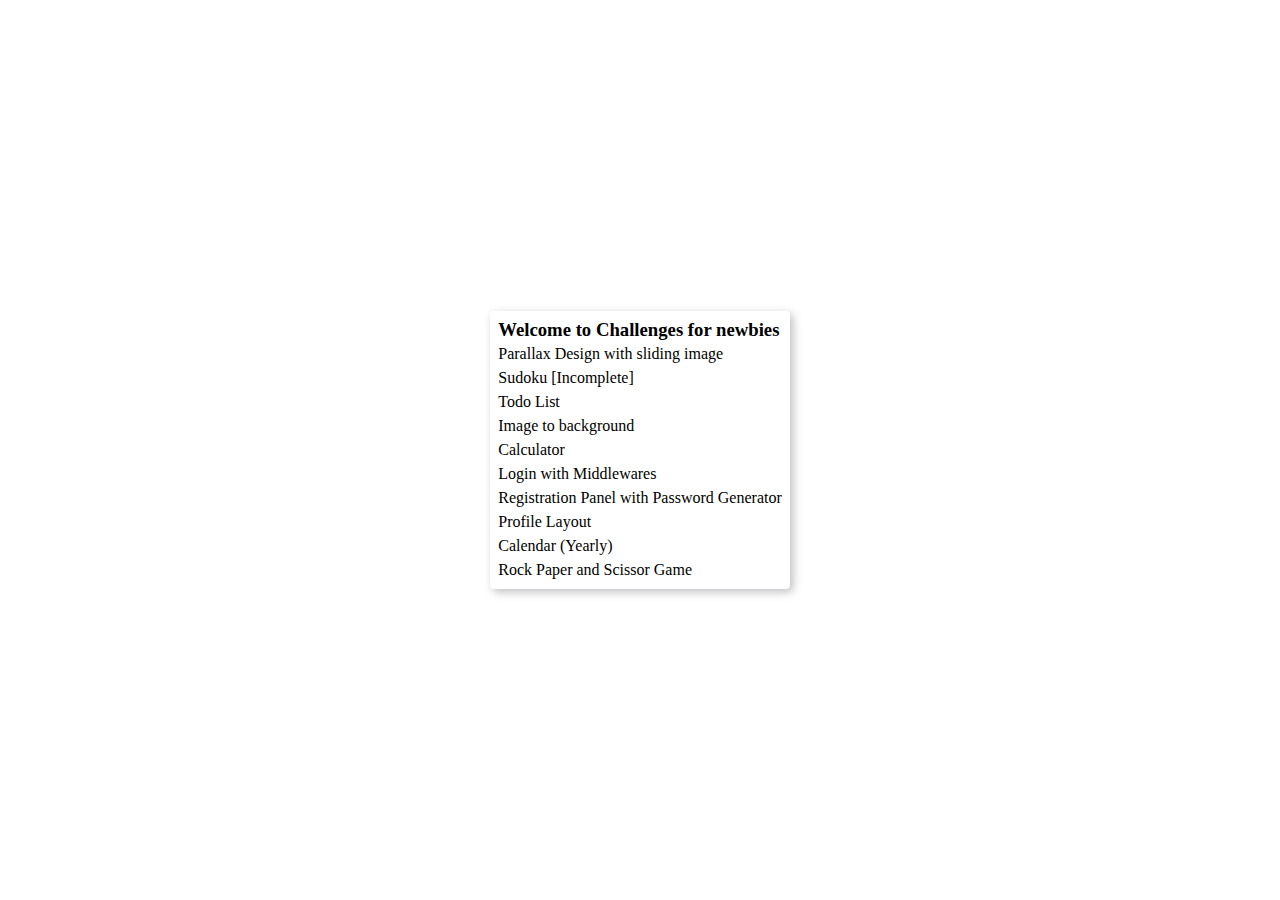
<file: index.html>
<!doctype html>
<html lang="en">
  <head>
    <meta charset="UTF-8" />
    <meta name="viewport" content="width=device-width, initial-scale=1" />
    <title>Web challenges for newbies</title>
    <style>
      * {
        margin: 0;
        padding: 0;
        box-sizing: border-box;
      }
      main {
        display: flex;
        flex-direction: column;
        justify-content: center;
        align-items: center;
        height: 100vh;

        div {
          border-radius: 0.25rem;
          box-shadow: 3px 3px 10px #bebec0;
          padding: 0.5rem;
          margin: 0.5rem;

          ul > li {
            cursor: pointer;
            list-style: none;
            border-bottom: 2px transparent solid;
            transition: ease 0.5s;
          }
          ul > li:nth-child(odd) {
            margin: 0.25rem 0;
          }
          ul > li:hover {
            border-bottom: 2px black solid;
          }
        }
      }
    </style>
  </head>
  <body>
    <main>
      <div>
        <h3>Welcome to Challenges for newbies</h3>
        <ul id="items">
          <li>Parallax Design with sliding image</li>
          <li>Sudoku [Incomplete]</li>
          <li>Todo List</li>
          <li>Image to background</li>
          <li>Calculator</li>
          <li>Login with Middlewares</li>
          <li>Registration Panel with Password Generator</li>
          <li>Profile Layout</li>
          <li>Calendar (Yearly)</li>
          <li>Rock Paper and Scissor Game</li>
        </ul>
      </div>
    </main>
  </body>
  <script>
    const base = document.getElementById("items");
    const child = base.children;
    for (let i = 0; i < child.length; i++) {
      const c = child[i];
      c.addEventListener("click", () => {
        if (c.textContent != "") {
          location.href = `Challenge ${i + 1}`;
        }
      });
    }
  </script>
</html>
</file>
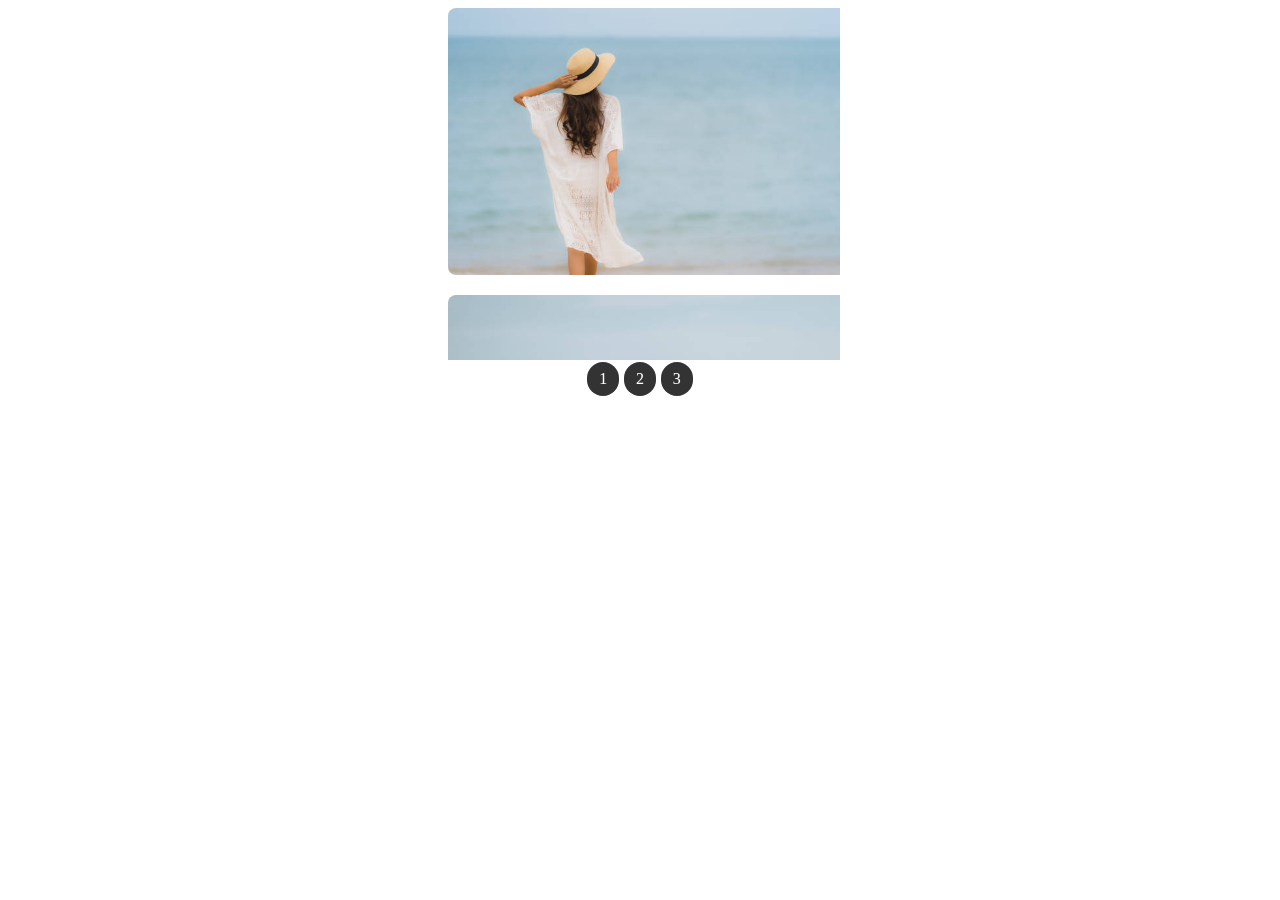
<file: Challenge 1/index.html>
<!doctype html>
<html lang="en">
  <head>
    <meta charset="UTF-8" />
    <meta name="viewport" content="width=device-width, initial-scale=1.0" />
    <title>Document</title>
    <link rel="stylesheet" href="assets/styles.css" />
  </head>

  <body>
    <main>
      <div id="slider">
        <div id="img"></div>
        <div id="points"></div>
      </div>
    </main>
    <script src="assets/script.js"></script>
  </body>
</html>
</file>
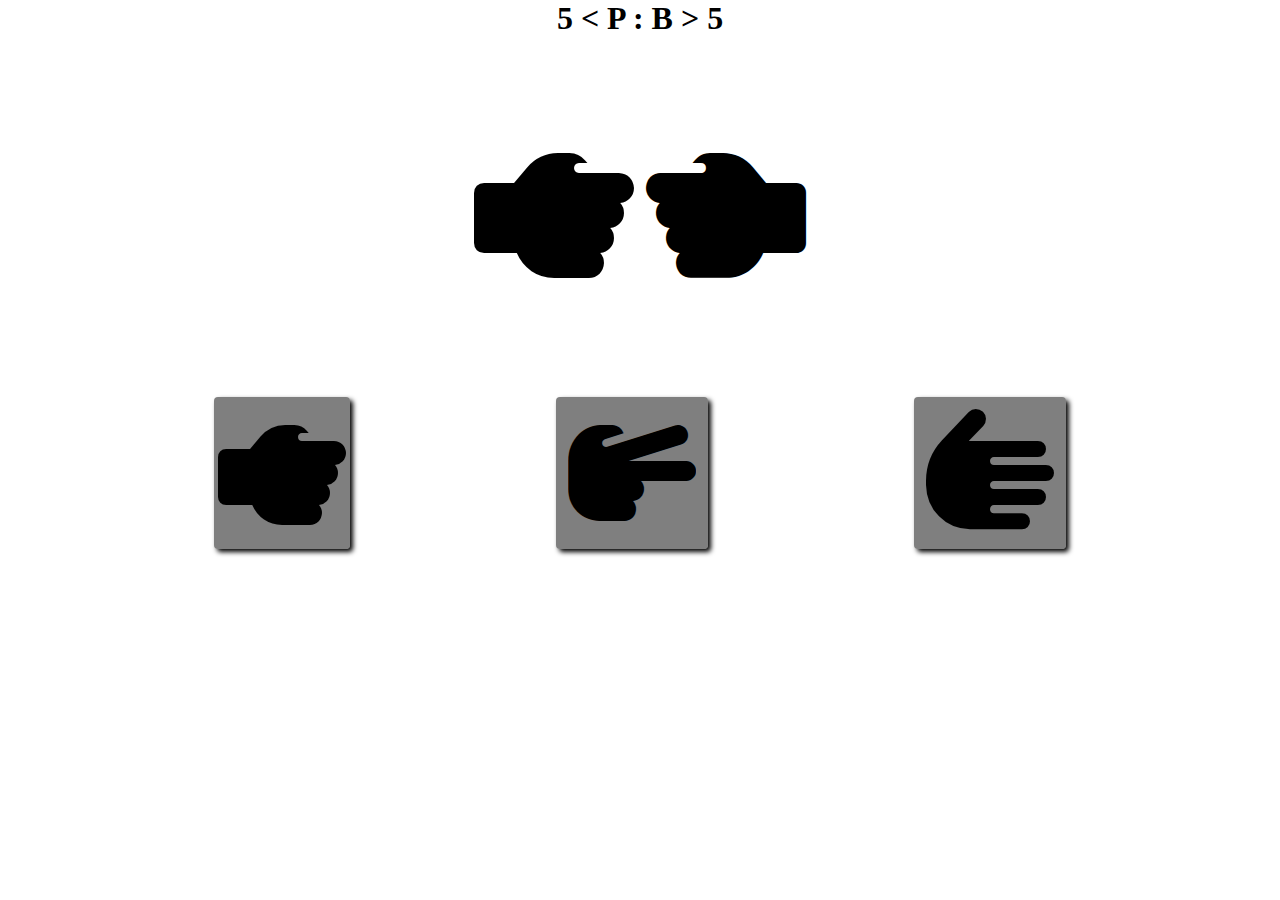
<file: Challenge 10/index.html>
<!doctype html>
<html lang="en">
  <head>
    <meta charset="UTF-8" />
    <meta name="viewport" content="width=device-width, initial-scale=1" />
    <title>Jack N Poy</title>
    <link href="assets/styles.css" rel="stylesheet" />
  </head>
  <body>
    <h1 style="text-align: center" id="score">5 < P : B > 5</h1>
    <div class="platform">
      <span class="base" id="b-play">
        <i id="player" class="fa-solid fa-hand-back-fist"></i>
      </span>
      <span class="base" id="b-bot">
        <i id="bot" class="fa-solid fa-hand-back-fist"></i>
      </span>
    </div>
    <div class="choices">
      <span id="rock">
        <i class="fa-solid fa-hand-back-fist"></i>
      </span>
      <span id="scissor">
        <i class="fa-solid fa-hand-scissors"></i>
      </span>
      <span id="paper">
        <i class="fa-solid fa-hand"></i>
      </span>
    </div>
    <script src="assets/script.js"></script>
  </body>
</html>
</file>
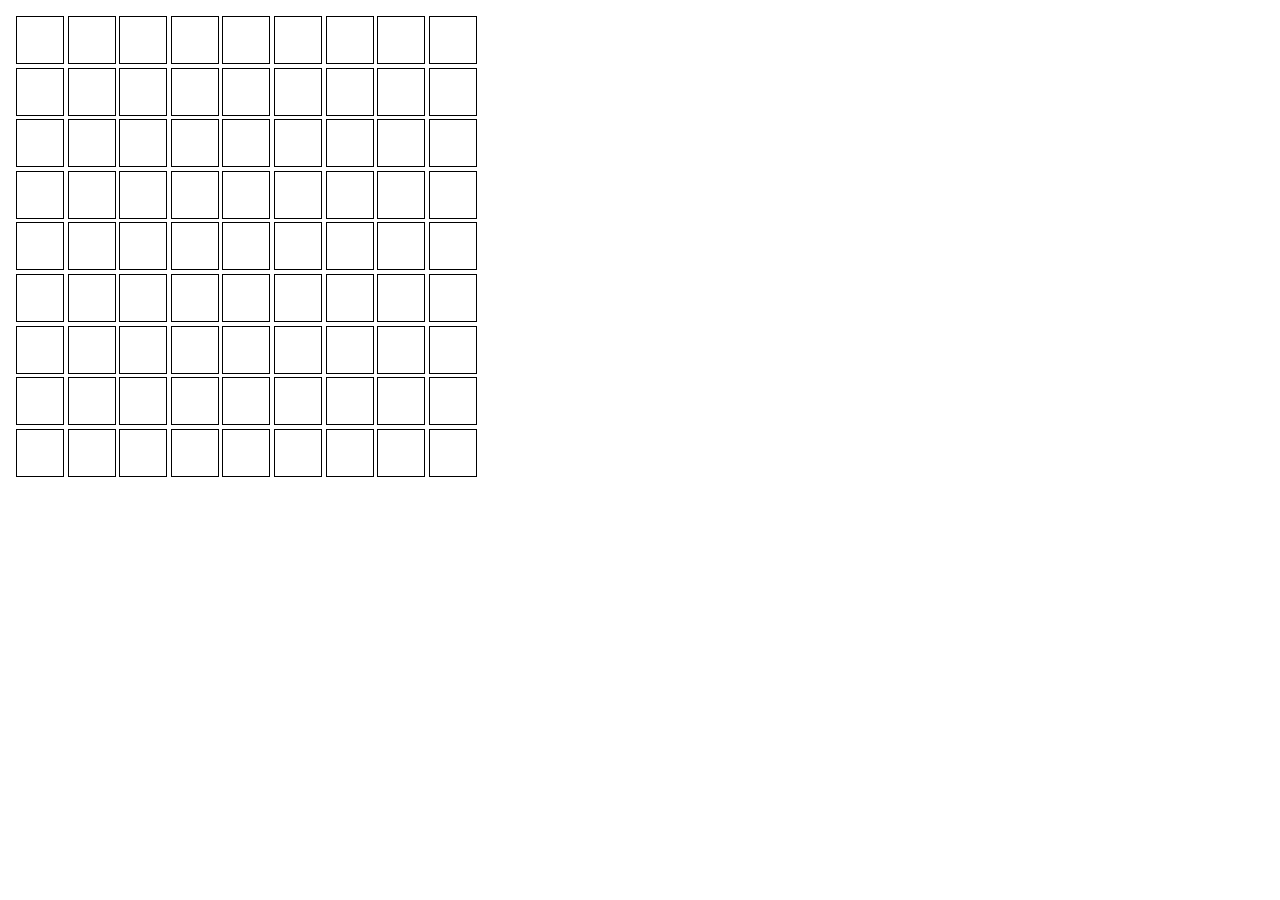
<file: Challenge 2/index.html>
<!doctype html>
<html>
  <head>
    <link type="text/css" rel="stylesheet" href="assets/styles.css" />
    <script differ src="assets/script.js"></script>
  </head>

  <body>
    <div id="sudoku"></div>
  </body>
</html>
</file>
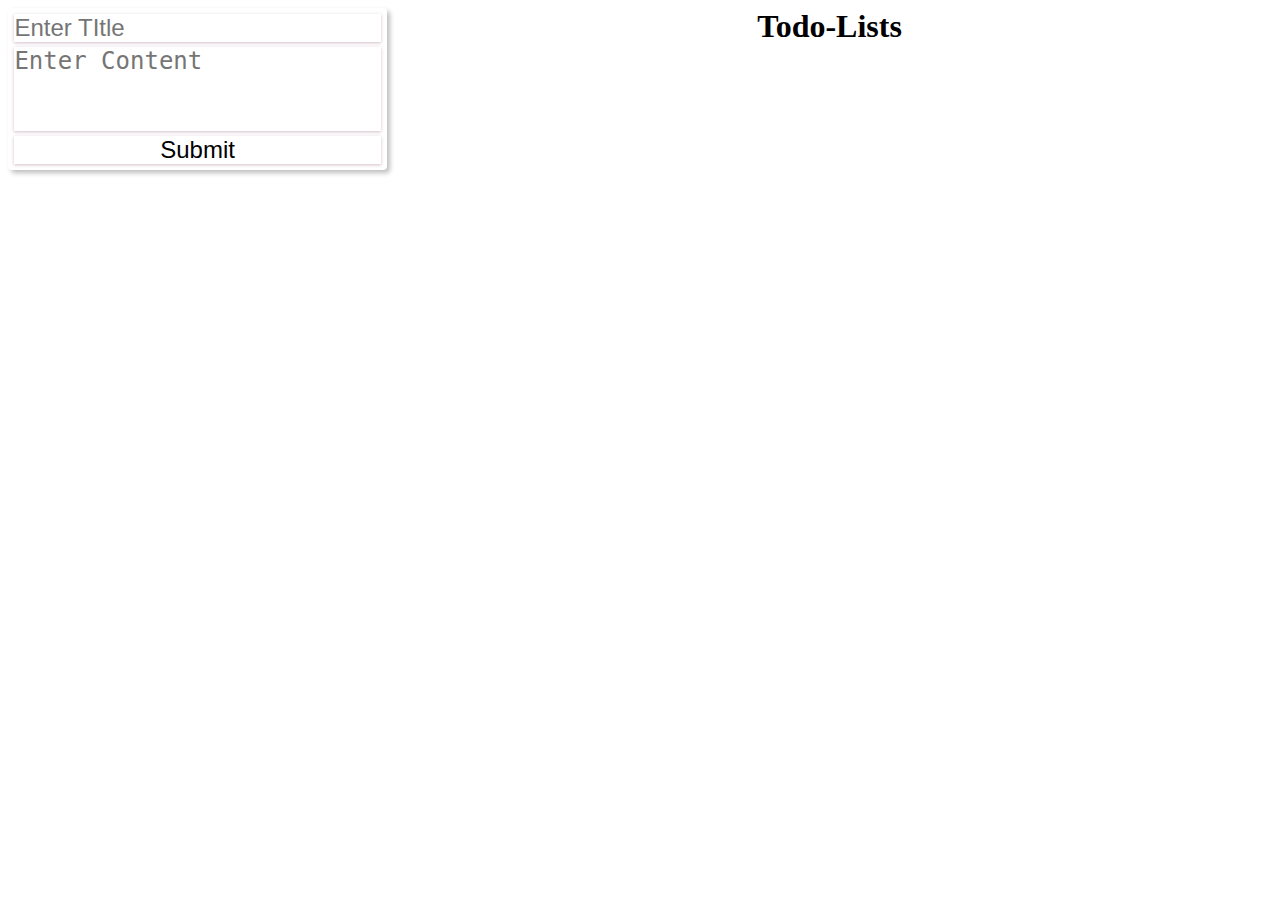
<file: Challenge 3/index.html>
<!doctype html>
<html lang="en">
  <head>
    <meta charset="UTF-8" />
    <meta name="viewport" content="width=device-width, initial-scale=1" />
    <title>Todo List</title>
    <link href="assets/style.css" rel="stylesheet" />
  </head>
  <body>
    <main>
      <form id="form">
        <input type="text" id="name" placeholder="Enter TItle" />
        <textarea rows="3" id="content" placeholder="Enter Content"></textarea>
        <input type="submit" value="Submit" />
      </form>
      <div>
        <h1 id="title">Todo-Lists</h1>
        <div id="todos"></div>
      </div>
    </main>
    <script src="assets/script.js"></script>
  </body>
</html>
</file>
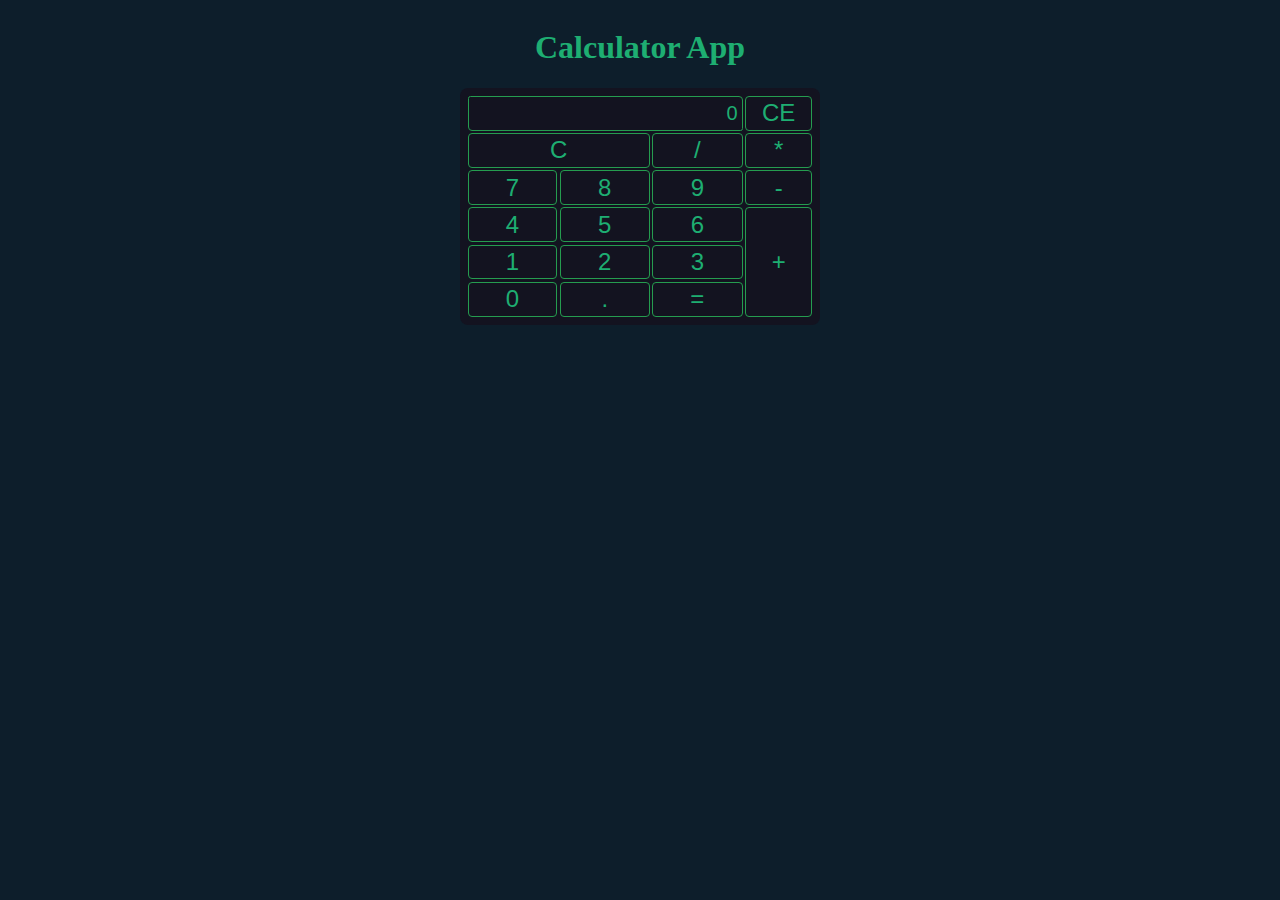
<file: Challenge 5/index.html>
<!doctype html>
<html lang="en">
  <head>
    <meta charset="UTF-8" />
    <meta http-equiv="X-UA-Compatible" content="IE=edge" />
    <meta name="viewport" content="width=device-width, initial-scale=1.0" />
    <title>Calculator</title>
    <link rel="stylesheet" type="text/css" href="assets/styles.css" />
  </head>
  <body>
    <main>
      <h1>Calculator App</h1>
      <div class="form">
        <input
          style="grid-area: r; text-align: right"
          type="text"
          id="result"
          placeholder="Enter your equation"
          disabled
        />
        <input
          style="grid-area: z"
          type="button"
          value="0"
          onclick="appendNumber(0)"
          class="button"
        />
        <input
          style="grid-area: o"
          type="button"
          value="1"
          onclick="appendNumber(1)"
          class="button"
        />
        <input
          style="grid-area: t"
          type="button"
          value="2"
          onclick="appendNumber(2)"
          class="button"
        />
        <input
          style="grid-area: th"
          type="button"
          value="3"
          onclick="appendNumber(3)"
          class="button"
        />
        <input
          style="grid-area: f"
          type="button"
          value="4"
          onclick="appendNumber(4)"
          class="button"
        />
        <input
          style="grid-area: fi"
          type="button"
          value="5"
          onclick="appendNumber(5)"
          class="button"
        />
        <input
          style="grid-area: s"
          type="button"
          value="6"
          onclick="appendNumber(6)"
          class="button"
        />
        <input
          style="grid-area: se"
          type="button"
          value="7"
          onclick="appendNumber(7)"
          class="button"
        />
        <input
          style="grid-area: e"
          type="button"
          value="8"
          onclick="appendNumber(8)"
          class="button"
        />
        <input
          style="grid-area: n"
          type="button"
          value="9"
          onclick="appendNumber(9)"
          class="button"
        />
        <input
          style="grid-area: p"
          type="button"
          value="+"
          onclick="operator('+')"
          class="button"
        />
        <input
          style="grid-area: m"
          type="button"
          value="-"
          onclick="operator('-')"
          class="button"
        />
        <input
          style="grid-area: mu"
          type="button"
          value="*"
          onclick="operator('*')"
          class="button"
        />
        <input
          style="grid-area: d"
          type="button"
          value="/"
          onclick="operator('/')"
          class="button"
        />
        <input
          style="grid-area: eq"
          type="button"
          value="="
          onclick="equals()"
          class="button"
        />
        <input
          style="grid-area: c; box-sizing: border-box"
          type="button"
          value="C"
          onclick="clearInput()"
          class="button"
        />
        <input
          style="grid-area: b; box-sizing: border-box"
          type="button"
          value="CE"
          onclick="backspace()"
          class="button"
        />
        <input
          style="grid-area: do"
          type="button"
          value="."
          onclick="appendNumber('.')"
          class="button"
        />
      </div>
    </main>

    <script src="assets/script.js"></script>
  </body>
</html>
</file>
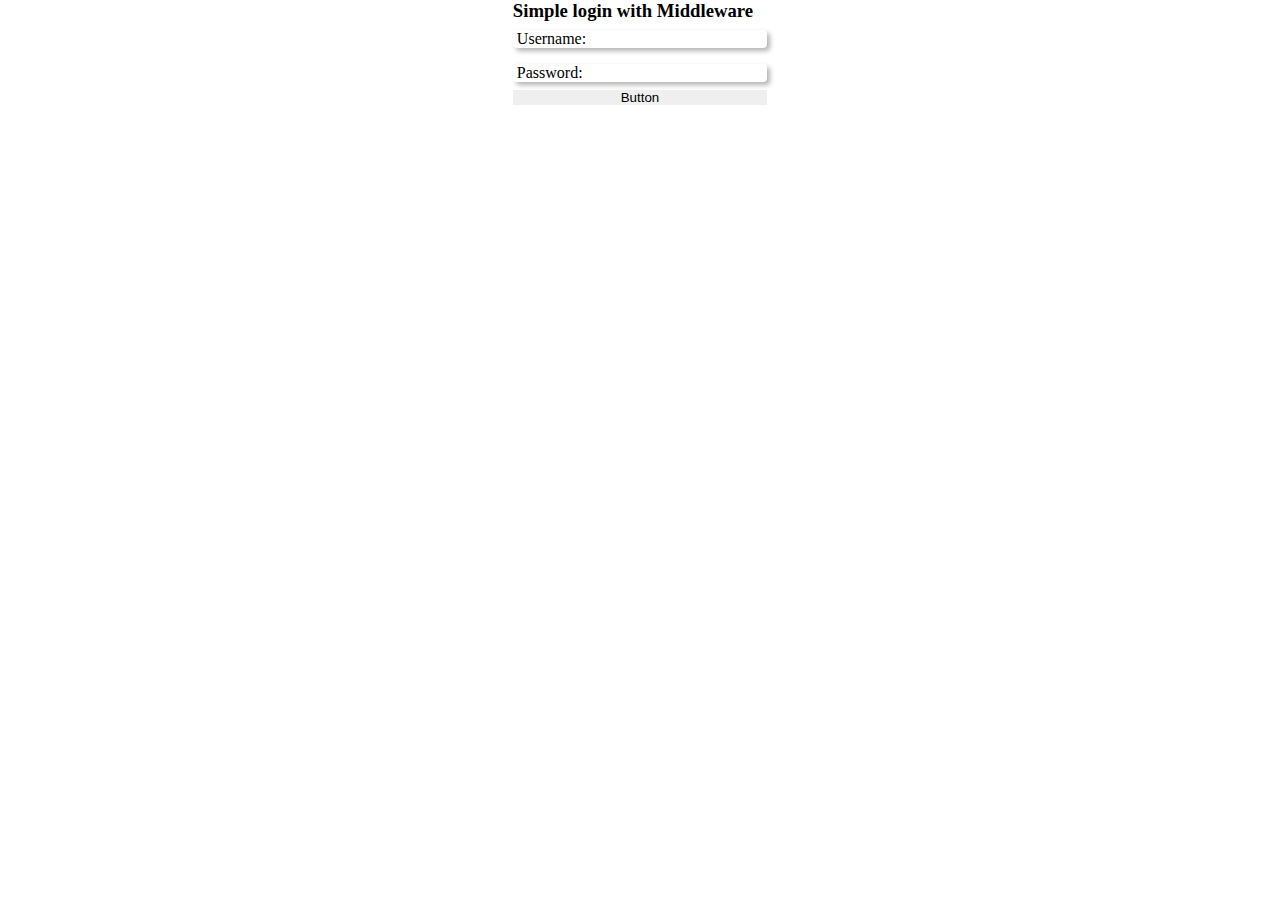
<file: Challenge 6/index.html>
<!doctype html>
<html lang="en">
  <head>
    <meta charset="UTF-8" />
    <meta name="viewport" content="width=device-width, initial-scale=1" />
    <title>Test Login with Middleware</title>
    <link href="assets/styles.css" rel="stylesheet" />
  </head>
  <body>
    <main>
      <form id="form">
        <h3>Simple login with Middleware</h3>
        <span>
          <label for="username">Username:</label>
          <input type="text" name="username" id="username" />
        </span>
        <span>
          <label for="password">Password:</label>
          <input type="password" name="password" id="password" />
        </span>
        <input type="submit" value="Button" />
      </form>
    </main>
    <script src="assets/script.js"></script>
  </body>
</html>
</file>
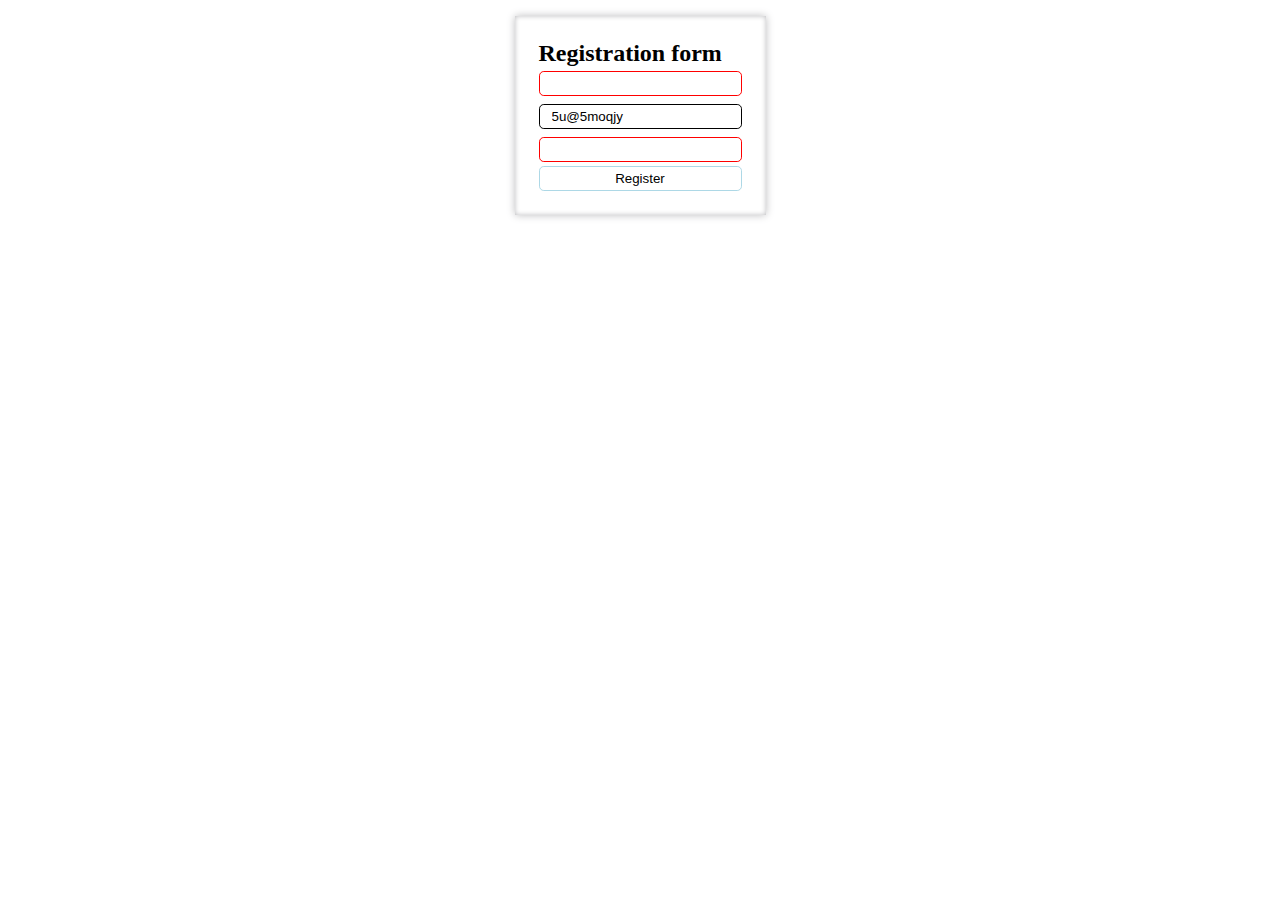
<file: Challenge 7/index.html>
<!doctype html>
<html lang="en">
  <head>
    <meta charset="UTF-8" />
    <meta name="viewport" content="width=device-width, initial-scale=1" />
    <title>Form with password generator</title>
    <link href="assets/styles.css" rel="stylesheet" />
  </head>
  <body>
    <main>
      <form action="" method="POST">
        <h2>Registration form</h2>
        <span>
          <label for="username"><i class="nf nf-fa-user"></i></label>
          <input type="text" name="username" id="username" />
        </span>
        <span>
          <label for="password"><i class="nf nf-fa-lock"></i></label>
          <input type="text" name="password" id="password" />
          <i id="shopaw" class="nf" style="cursor: pointer"></i>
        </span>
        <span>
          <label for="retype"><i class="nf nf-cod-pass_filled"></i></label>
          <input type="password" name="retype" id="retype" />
        </span>
        <input type="submit" value="Register" />
      </form>
    </main>
    <script src="assets/script.js"></script>
  </body>
</html>
</file>
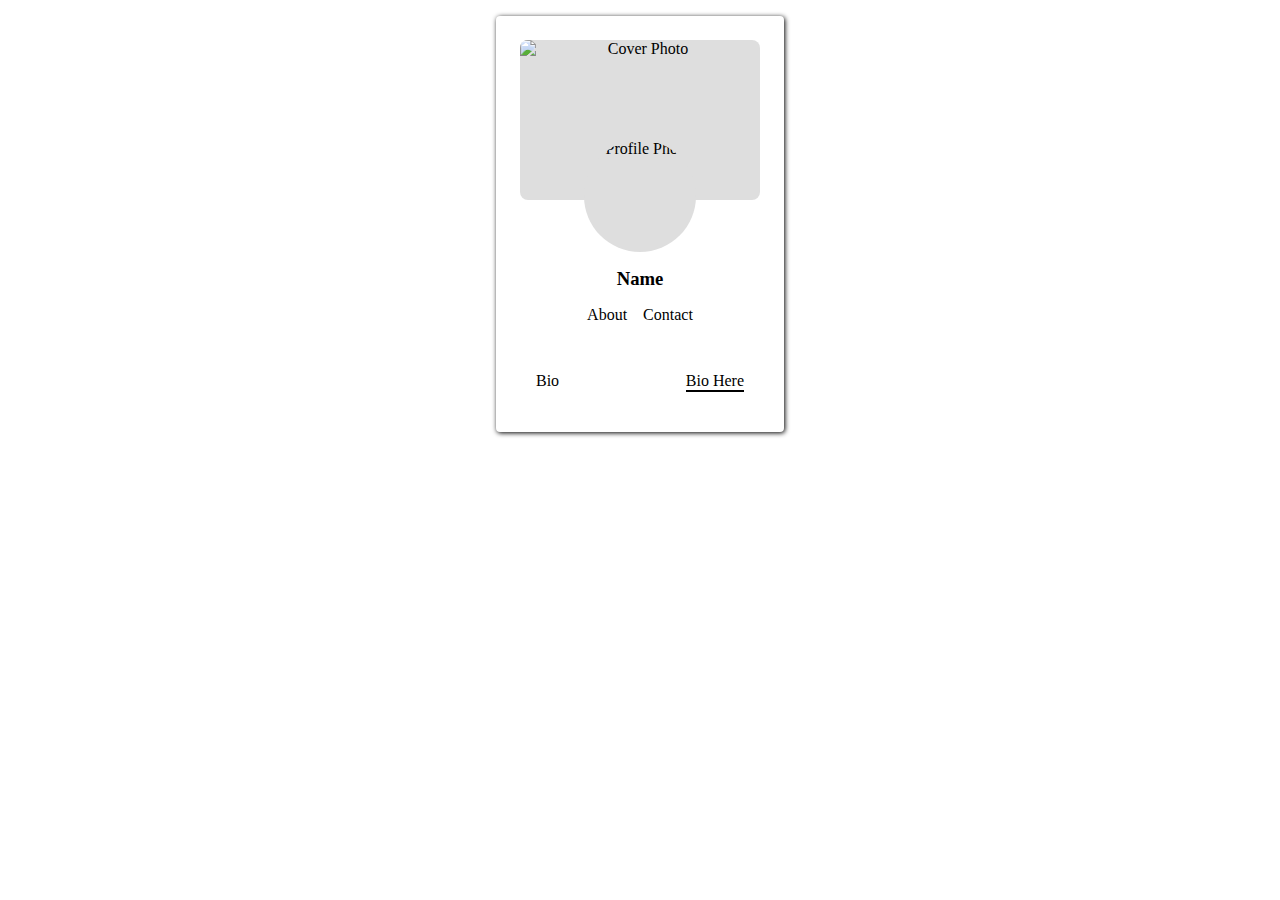
<file: Challenge 8/index.html>
<!doctype html>
<html lang="en">
  <head>
    <meta charset="UTF-8" />
    <meta name="viewport" content="width=device-width, initial-scale=1" />
    <title>Profile Editor</title>
    <link href="assets/styles.css" rel="stylesheet" />
  </head>
  <body>
    <div>
      <main>
        <div id="head">
          <label for="_cover" id="__cover">
            <input
              onchange="chooseImage(this, 'cover')"
              type="file"
              id="_cover"
              style="display: none"
            />
            <img id="cover" alt="Cover Photo" />
          </label>
          <label for="_photo" id="__photo">
            <input
              onchange="chooseImage(this, 'photo')"
              type="file"
              id="_photo"
              style="display: none"
            />
            <img id="photo" alt="Profile Photo" />
          </label>
        </div>
        <h3 style="text-align: center" contenteditable="true">Name</h3>
        <div class="basic-info">
          <nav>
            <ul>
              <li>About</li>
              <li>Contact</li>
            </ul>
          </nav>
        </div>
        <div class="main-sections">
          <div id="about">
            <span>
              <span>Bio</span>
              <span contenteditable="true">Bio Here</span>
            </span>
          </div>
        </div>
      </main>
    </div>
    <script src="assets/script.js"></script>
  </body>
</html>
</file>
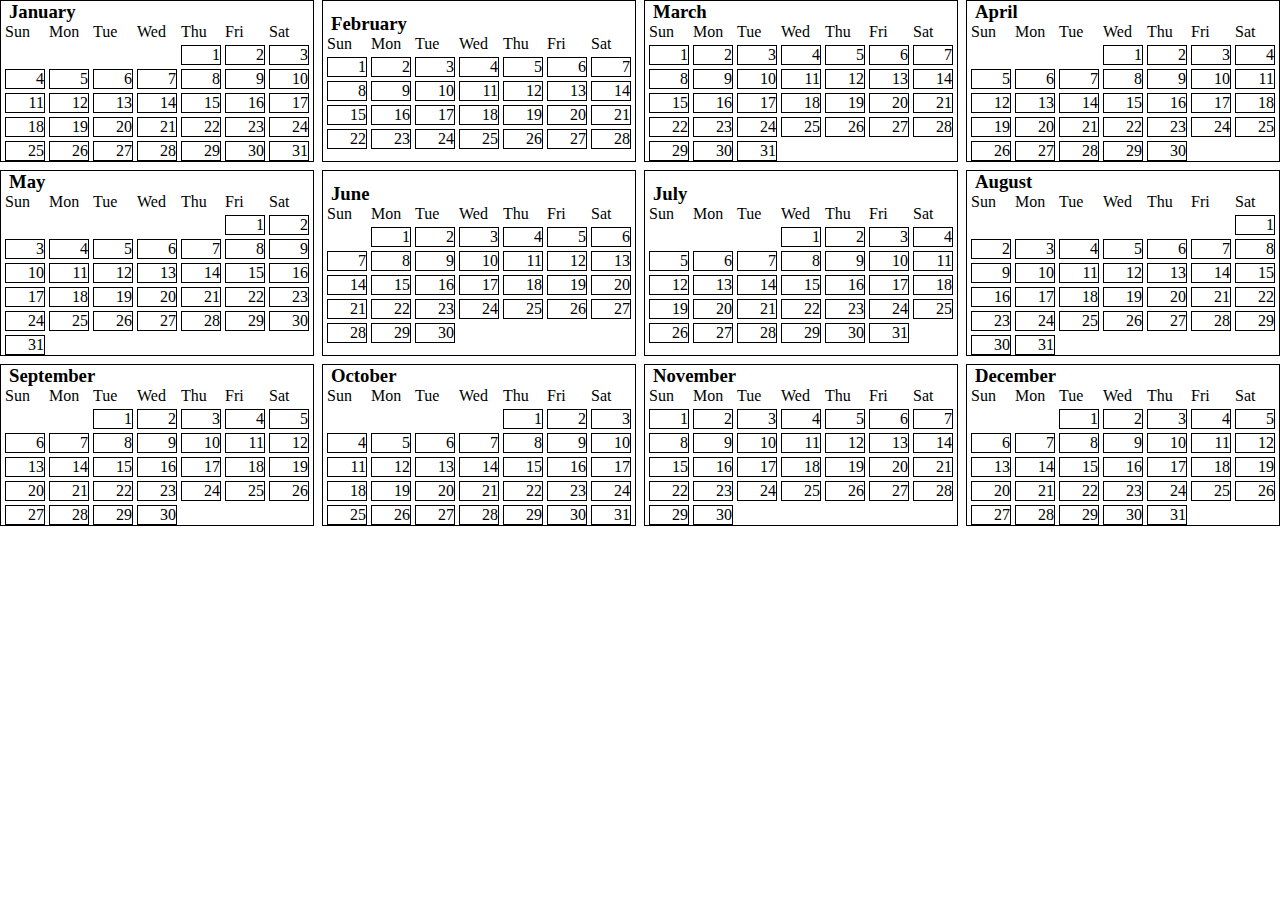
<file: Challenge 9/index.html>
<!doctype html>
<html lang="en">
  <head>
    <meta charset="UTF-8" />
    <meta name="viewport" content="width=device-width, initial-scale=1" />
    <title>Year Calendar</title>
    <link href="assets/styles.css" rel="stylesheet" />
  </head>
  <body>
    <div id="base-calendar"></div>
    <script src="assets/script.js"></script>
  </body>
</html>
</file>
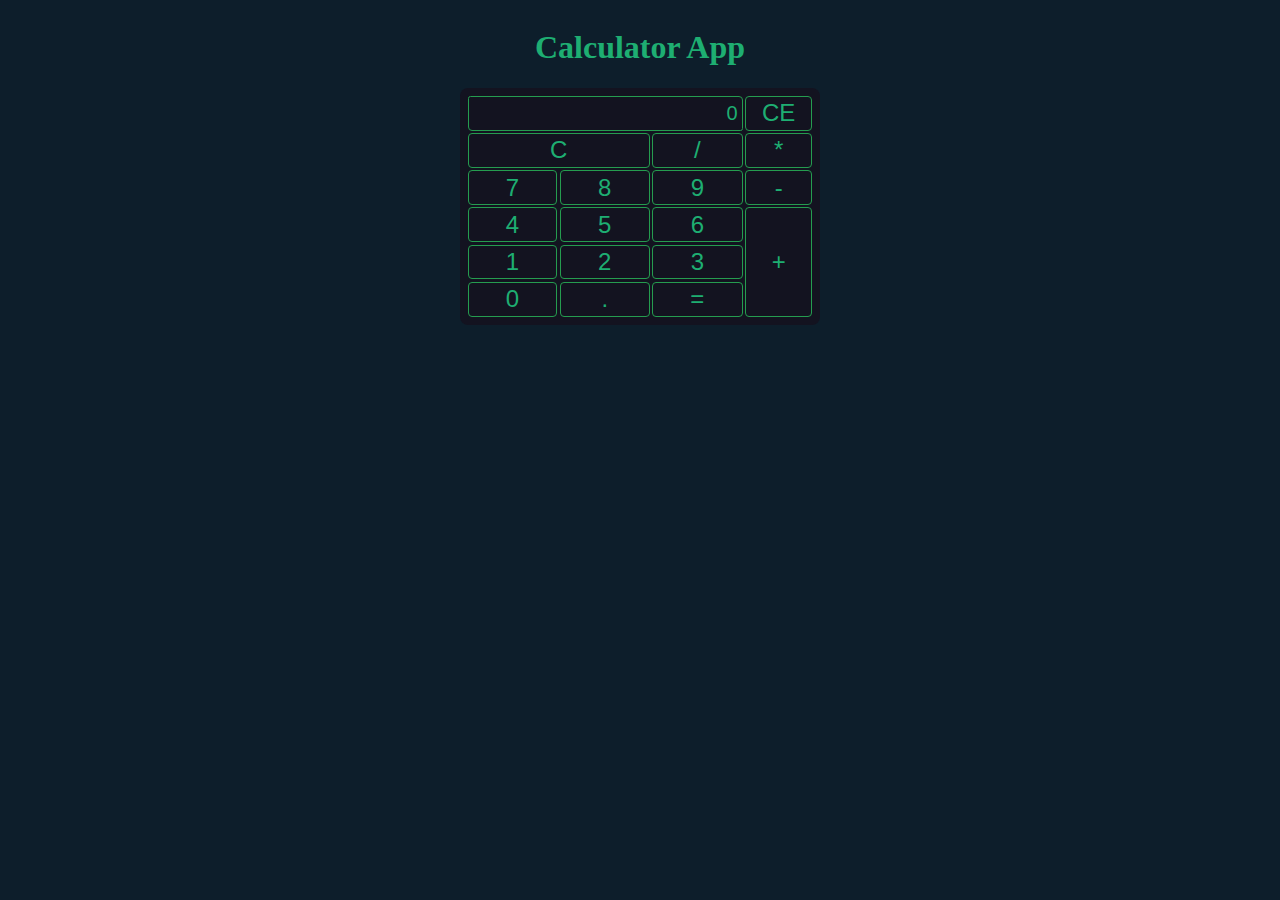
<file: Challenge 5/calculator.html>
<!doctype html>
<html lang="en">
  <head>
    <meta charset="UTF-8" />
    <meta http-equiv="X-UA-Compatible" content="IE=edge" />
    <meta name="viewport" content="width=device-width, initial-scale=1.0" />
    <title>Calculator</title>
    <link rel="stylesheet" type="text/css" href="assets/styles.css" />
  </head>
  <body>
    <main>
      <h1>Calculator App</h1>
      <div class="form">
        <input
          style="grid-area: r"
          type="text"
          id="result"
          placeholder="Enter your equation"
          disabled
        />
        <input
          style="grid-area: z"
          type="button"
          value="0"
          onclick="appendNumber(0)"
          class="button"
        />
        <input
          style="grid-area: o"
          type="button"
          value="1"
          onclick="appendNumber(1)"
          class="button"
        />
        <input
          style="grid-area: t"
          type="button"
          value="2"
          onclick="appendNumber(2)"
          class="button"
        />
        <input
          style="grid-area: th"
          type="button"
          value="3"
          onclick="appendNumber(3)"
          class="button"
        />
        <input
          style="grid-area: f"
          type="button"
          value="4"
          onclick="appendNumber(4)"
          class="button"
        />
        <input
          style="grid-area: fi"
          type="button"
          value="5"
          onclick="appendNumber(5)"
          class="button"
        />
        <input
          style="grid-area: s"
          type="button"
          value="6"
          onclick="appendNumber(6)"
          class="button"
        />
        <input
          style="grid-area: se"
          type="button"
          value="7"
          onclick="appendNumber(7)"
          class="button"
        />
        <input
          style="grid-area: e"
          type="button"
          value="8"
          onclick="appendNumber(8)"
          class="button"
        />
        <input
          style="grid-area: n"
          type="button"
          value="9"
          onclick="appendNumber(9)"
          class="button"
        />
        <input
          style="grid-area: p"
          type="button"
          value="+"
          onclick="operator('+')"
          class="button"
        />
        <input
          style="grid-area: m"
          type="button"
          value="-"
          onclick="operator('-')"
          class="button"
        />
        <input
          style="grid-area: mu"
          type="button"
          value="*"
          onclick="operator('*')"
          class="button"
        />
        <input
          style="grid-area: d"
          type="button"
          value="/"
          onclick="operator('/')"
          class="button"
        />
        <input
          style="grid-area: eq"
          type="button"
          value="="
          onclick="equals()"
          class="button"
        />
        <input
          style="grid-area: c; box-sizing: border-box"
          type="button"
          value="C"
          onclick="clearInput()"
          class="button"
        />
        <input
          style="grid-area: b; box-sizing: border-box"
          type="button"
          value="CE"
          onclick="backspace()"
          class="button"
        />
        <input
          style="grid-area: do"
          type="button"
          value="."
          onclick="appendNumber('.')"
          class="button"
        />
      </div>
    </main>

    <script src="assets/script.js"></script>
  </body>
</html>
</file>
<file: Challenge 2/assets/styles.css>
* {
  margin: 0;
  padding: 0;
  box-sizing: border-box;
  outline: 0;
  user-select: none;
  border: 0;
}

#sudoku {
  display: grid;
  grid-template-columns: 3rem 3rem 3rem 3rem 3rem 3rem 3rem 3rem 3rem;
  grid-template-rows: 3rem 3rem 3rem 3rem 3rem 3rem 3rem 3rem 3rem;
  grid-gap: 0.225rem;
}

#sudoku > * {
  display: flex;
  border: 1px black solid;
  margin: 1rem;
  width: 3rem;
  height: 3rem;
  overflow: hidden;
  align-items: center;
  justify-content: center;
  font-size: 1.5rem;
}
</file>
<file: Challenge 3/assets/style.css>
* {
  margin: 0;
  padding: 0;
  box-sizing: border-box;
  user-select: none;
  outline: none;
  resize: none;
}

body > main {
  display: flex;
  flex-direction: row;
  padding: 0.5rem;

  form {
    display: flex;
    flex-direction: column;
    width: 30%;
    box-sizing: border-box;
    box-shadow: 3px 3px 5px #bebec0;
    border-radius: 0.25rem;
    padding: 0.25rem;
    height: 50%;

    * {
      margin: 0.15rem;
      border: none;
      font-size: 1.5rem;
      box-shadow: 0 1px 3px #cab3c0de;
      background-color: transparent;
    }
  }

  div {
    display: flex;
    flex-direction: column;
    justify-content: top;
    align-items: center;
    width: 70%;
    box-sizing: border-box;

    #todos {
      width: 100%;
      box-sizing: border-box;
      padding: 0 0.5rem;

      .todo {
        display: flex;
        flex-direction: column;
        align-items: start;
        margin: 0.25rem;
        border: 0;
        padding: 0.5rem;
        box-shadow: 1px 3px 5px #9a90ca;
        background-color: transparent;
        width: 100%;
        text-align: left;
        box-sizing: border-box;
        transition: height 2s;

        h3 {
          margin: 0 0.75rem;
          width: 100%;
          box-sizing: border-box;
        }

        p {
          display: none;
          width: 100%;
          box-sizing: border-box;
          max-height: 5rem;
          overflow-y: scroll;
        }
      }

      :hover p {
        display: block;
      }

      .done {
        background-color: #ceffa0;
        box-shadow: none;
      }
    }
  }
}
</file>
<file: Challenge 5/assets/styles.css>
:root {
  --main-bg: #131320;
  --main-color: #1eae72;
  --main-border: #259c4f;
}
body {
  background-color: #0d1e2b;
}

main {
  display: flex;
  flex-direction: column;
  align-items: center;
  justify-items: center;
  color: var(--main-color);
}

.form {
  background-color: var(--main-bg);
  padding: 0.5rem;
  border-radius: 0.5rem;
}

.form > #result {
  background-color: transparent;
  border: 1px var(--main-border) solid;
  border-radius: 0.15rem 0.25rem;
  box-sizing: border-box;
  color: var(--main-color);
  width: 100%;
  padding: 0 0.25rem;
  text-align: right;
  font-size: 1.25rem;
}

.form {
  padding-top: 0.5rem;
  display: grid;
  grid-template-areas:
    "r r r b"
    "c c d mu"
    "se e n m"
    "f fi s p"
    "o t th p"
    "z do eq p";
  grid-gap: 0.15rem;
}

.form > .button {
  background-color: transparent;
  border: 1px var(--main-border) solid;
  color: var(--main-color);
  border-radius: 0.25rem;
  padding: 0.15rem 1rem;
  font-size: 1.5rem;
}
</file>
<file: Challenge 6/assets/styles.css>
* {
  border: 0;
  margin: 0;
  padding: 0;
  user-select: none;
  outline: none;
  box-sizing: border-box;
}

main {
  display: flex;
  flex-direction: row;
  justify-content: center;

  form {
    display: flex;
    flex-direction: column;

    span {
      display: flex;
      flex-direction: row;
      border-radius: 0.25rem;
      box-shadow: 3px 3px 5px rgba(0, 0, 0, 0.3);
      padding: 0 0.25rem;
      margin: 0.5rem 0;
    }
  }
}
</file>
<file: Challenge 7/assets/styles.css>
@import url("https://www.nerdfonts.com/assets/css/webfont.css");

* {
  margin: 0;
  padding: 0;
  box-sizing: border-box;
  outline: none;
  user-select: none;
}

main {
  display: flex;
  flex-direction: column;
  justify-content: center;
  align-items: center;
  justify-items: center;

  > form {
    display: flex;
    flex-direction: column;
    box-shadow:
      0 0 8px #bebec0,
      0 0 5px inset #bebec0;
    padding: 1.5rem;
    margin: 1rem;

    > span {
      display: flex;
      flex-direction: row;
      border: 1px #add8e6 solid;
      padding: 0.25rem 0.5rem;
      border-radius: 0.3rem;
      margin: 0.25rem 0;
      justify-items: center;
      align-content: center;
      align-items: center;

      > input {
        border: none;
        padding: 0 0.25rem;
        box-sizing: border-box;
        width: 100%;
      }
    }
    > span:hover {
      box-shadow: 0 0 8px #aa33ff;
    }

    > input {
      background-color: transparent;
      border: 1px #add8e6 solid;
      padding: 0.25rem;
      border-radius: 0.3rem;
    }

    > input:hover {
      box-shadow: 0 0 8px #aa33ff;
    }
  }
}
</file>
<file: Challenge 8/assets/styles.css>
* {
  border: none;
  box-sizing: border-box;
  margin: 0;
  padding: 0;
  outline: 0;
  user-select: none;
}

div {
  display: flex;
  flex-direction: column;
  justify-items: center;
  justify-content: center;
  align-content: center;
  align-items: center;
  padding: 1rem;

  > main {
    border-radius: 0.25rem;
    box-shadow: 1px 1px 5px #000000;
    padding: 0.5rem;

    > #head {
      display: flex;
      flex-direction: column;

      > #__cover {
        display: flex;
        border-radius: 0.5rem;
        aspect-ratio: 3 / 2;
        box-sizing: border-box;
        width: 15rem;
        justify-items: center;
        align-content: center;
        align-items: center;
        justify-content: center;

        > img {
          text-align: center;
          background-color: #dedede;
          border-radius: 0.5rem;
          width: 15rem;
          aspect-ratio: 3 / 2;
          box-sizing: border-box;
        }
      }

      > #__photo {
        display: flex;
        margin-top: -25%;
        border-radius: 50%;
        aspect-ratio: 1 / 1;
        width: 7rem;
        box-sizing: border-box;
        justify-items: center;
        align-items: center;
        justify-content: content;
        align-content: center;

        > img {
          text-align: center;
          background-color: #dedede;
          border-radius: 50%;
          aspect-ratio: 1 / 1;
          width: 7rem;
          height: 7rem;
        }
      }
    }
    > .basic-info {
      > nav {
        > ul {
          display: flex;
          flex-direction: row;

          > li {
            list-style: none;
            padding: 0 0.5rem;
          }
        }
      }
    }
    > .main-sections {
      > div {
        display: flex;
        flex-direction: column;
        box-sizing: border-box;
        width: 100%;

        > span {
          display: flex;
          flex-direction: row;
          justify-content: space-between;
          align-content: space-between;
          box-sizing: border-box;
          width: 100%;

          > span[contenteditable="true"] {
            border-bottom: 2px #000000 solid;
          }
        }
      }
    }
  }
}
</file>
<file: Challenge 9/assets/styles.css>
* {
  margin: 0;
  padding: 0;
  border: none;
  box-sizing: border-box;
  outline: none;
  user-select: none;
}

#base-calendar {
  display: grid;
  grid-template-columns: auto auto auto auto;
  gap: 0.5rem;

  > div {
    display: flex;
    flex-direction: column;
    justify-content: center;
    align-items: center;
    border: 1px #000000 solid;

    > h3 {
      width: 100%;
      padding: 0 0.5rem;
      text-align: left;
    }

    > .calendars {
      display: grid;
      grid-template-columns: 2.5rem 2.5rem 2.5rem 2.5rem 2.5rem 2.5rem 2.5rem;
      gap: 0.25rem;

      > .dates {
        border: 1px #000000 solid;
        text-align: right;
      }
    }
  }
}
</file>
<file: Challenge 1/assets/styles.css>
@import url('https://cdnjs.cloudflare.com/ajax/libs/font-awesome/6.5.1/css/all.min.css');

* {
	margin: 0;
	padding: 0;
	box-sizing: border-box;
	outline: 0;
	user-select: none;
	border: 0;
}

body {
	background-image: url('https://img.freepik.com/free-vector/blue-fluid-background_53876-114597.jpg?t=st=1704243105~exp=1704243705~hmac=284c380ec033bcdb8182010f803ef886b4ce5d63907d0d527b75cb1181409fe3');
	background-position: center;
	background-repeat: no-repeat;
	background-attachment: fixed;
	background-size: cover;
}

main {
	background-color: rgba(255, 255, 255, 0.2);
	backdrop-filter: blur(40px);
	width: 100%;
	display: flex;
	flex-direction: column;
}

main>#slider {
	overflow: hidden;
	width: 25rem;
	height: 25rem;
	align-self: center;
}

main>#slider>#img {
	height: 90%;
	overflow: hidden;
	box-sizing: border-box;
	-moz-box-sizing: border-box;
	-webkit-box-sizing: border-box;
	justify-content: center;
	justify-items: center;
}

main>#slider>#img>img {
	width: 100%;
	border-radius: .5em;
	margin: .5em;
	transition: 0.6s ease-in-out;
}

main>#slider>#img>.in {
	animation: slide-in 1s forwards;
}

main>#slider>#img>.out {
	animation: slide-out 1s;
}

main>#slider>#points {
	display: flex;
	flex-direction: row;
	justify-content: center;
}

main>#slider>#points>span {
	padding: .5em .75em;
	margin: .15em;
	border-radius: 1em;
	background-color: white;
	color: black;
}

@keyframes slide-in {
	from {
		transform: translate(100%);
	}

	to {
		transform: translate(0%);
	}
}

@-webkit-keyframes slide-in {
	from {
		transform: translate(100%);
	}

	to {
		transform: translate(0%);
	}
}

@-moz-keyframes slide-in {
	from {
		transform: translate(100%);
	}

	to {
		transform: translate(0%);
	}
}

@keyframes slide-out {
	from {
		transform: translate();
	}

	to {
		transform: translate(-100%);
	}
}

@-webkit-keyframes slide-out {
	from {
		transform: translate(0%);
	}

	to {
		transform: translate(-100%);
	}
}

@-moz-keyframes slide-out {
	from {
		transform: translate(0%);
	}

	to {
		transform: translate(-100%);
	}
}

@media only screen and (max-width: 720px) {
	main {
		background-image: url('https://img.freepik.com/free-vector/blue-fluid-background-frame_53876-99019.jpg?w=360&t=st=1704275008~exp=1704275608~hmac=3542aa87448474a94fd894a188be218516e312687541e9e2120c5abe95aa5549');
		background-position: center;
		background-attachment: fixed;
		background-repeat: no-repeat;
		background-size: cover;
	}
}
</file>
<file: Challenge 10/assets/styles.css>
@import url("https://cdnjs.cloudflare.com/ajax/libs/font-awesome/6.3.0/css/all.min.css");

* {
  margin: 0;
  padding: 0;
  border: none;
  box-sizing: border-box;
  outline: none;
  user-select: none;
}

.platform {
  display: flex;
  flex-direction: row;
  justify-content: center;
  margin: 5rem 0;

  > .base {
    > i {
      font-size: 10rem;
      padding: 1rem;
    }
  }

  > #b-play {
    padding-left: 3rem;

    > .fa-hand-back-fist {
      transform: rotate(90deg);
    }

    > .fa-hand-scissors {
      transform: scaleX(-1);
    }
    > .fa-hand {
      transform: rotate(90deg);
    }
  }

  > #b-bot {
    padding-right: 3rem;

    > .fa-hand-back-fist {
      transform: rotate(90deg) scaleY(-1);
    }

    > .fa-hand {
      transform: scaleY(-1) rotate(-90deg);
    }
  }
}

.choices {
  display: flex;
  flex-direction: row;
  justify-content: space-evenly;
  padding: 0.5rem;

  > span {
    padding: 0.75rem;
    border-radius: 0.25rem;
    background-color: rgba(0, 0, 0, 0.5);
    box-shadow: 3px 3px 5px #000000;

    > i {
      font-size: 8rem;
    }
    > .fa-hand-back-fist {
      transform: rotate(90deg);
    }
    > .fa-hand-scissors {
      transform: scaleX(-1);
    }
    > .fa-hand {
      transform: rotate(90deg);
    }
  }
}

.p-anim {
  animation: p-rotate 2s 1s;
}

.b-anim {
  animation: b-rotate 2s 1s;
}

@keyframes p-rotate {
  25% {
    transform: rotate(-45deg);
  }
  50% {
    transform: rotate(45deg);
  }
  75% {
    transform: rotate(-45deg);
  }
  85% {
    transform: rotate(0deg);
  }
}

@keyframes b-rotate {
  25% {
    transform: rotate(45deg);
  }
  50% {
    transform: rotate(-45deg);
  }
  75% {
    transform: rotate(45deg);
  }
  85% {
    transform: rotate(0deg);
  }
}
</file>
